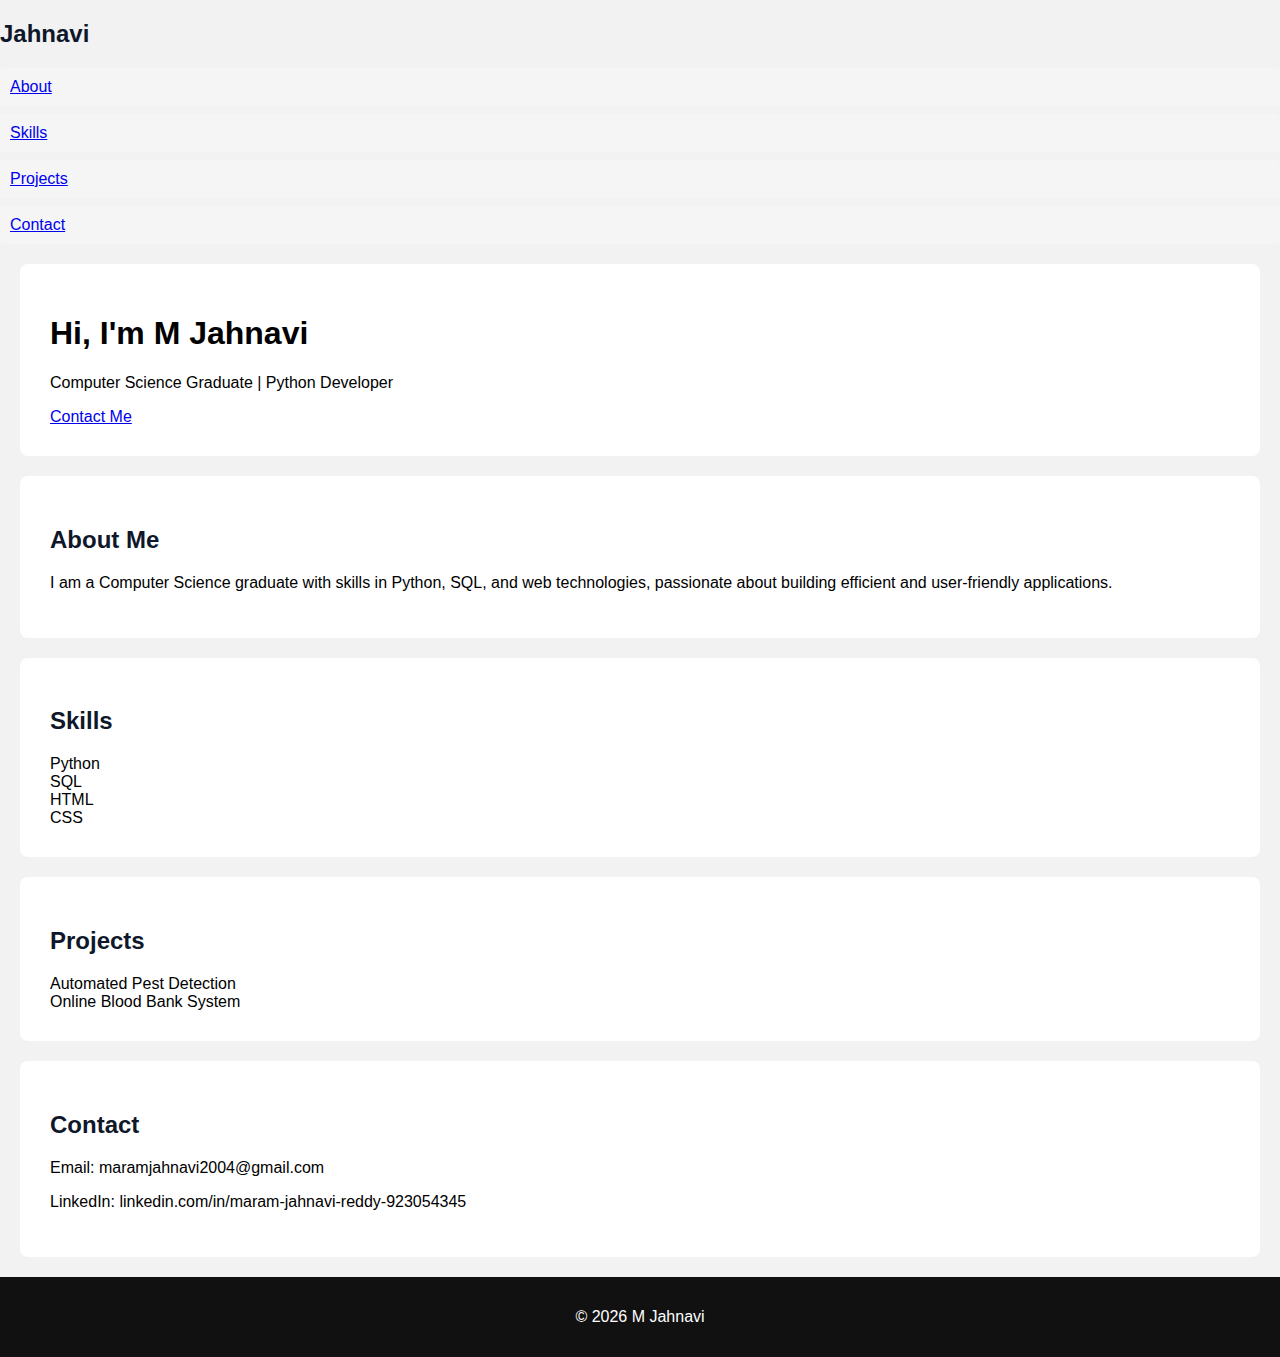
<file: portfolio/index.html>
<!DOCTYPE html>
<html lang="en">
<head>
  <meta charset="UTF-8">
  <title>M Jahnavi | Portfolio</title>
  <link rel="stylesheet" href="style.css">
</head>
<body>

<nav class="navbar">
  <h2 class="logo">Jahnavi</h2>
  <ul>
    <li><a href="#about">About</a></li>
    <li><a href="#skills">Skills</a></li>
    <li><a href="#projects">Projects</a></li>
    <li><a href="#contact">Contact</a></li>
  </ul>
</nav>

<section class="hero">
  <h1>Hi, I'm M Jahnavi</h1>
  <p>Computer Science Graduate | Python Developer</p>
  <a href="#contact" class="btn">Contact Me</a>
</section>

<section id="about" class="card">
  <h2>About Me</h2>
  <p>
    I am a Computer Science graduate with skills in Python, SQL, and web technologies,
    passionate about building efficient and user-friendly applications.
  </p>
</section>

<section id="skills" class="card">
  <h2>Skills</h2>
  <div class="grid">
    <div class="box">Python</div>
    <div class="box">SQL</div>
    <div class="box">HTML</div>
    <div class="box">CSS</div>
  </div>
</section>

<section id="projects" class="card">
  <h2>Projects</h2>
  <div class="grid">
    <div class="box">Automated Pest Detection</div>
    <div class="box">Online Blood Bank System</div>
  </div>
</section>

<section id="contact" class="card">
  <h2>Contact</h2>
  <p>Email: maramjahnavi2004@gmail.com</p>
  <p>LinkedIn: linkedin.com/in/maram-jahnavi-reddy-923054345</p>
</section>

<footer>
  <p>© 2026 M Jahnavi</p>
</footer>

</body>
</html>
</file>
<file: portfolio/style.css>
body {
    margin: 0;
    font-family: Arial, sans-serif;
    background: #f2f2f2;
}

.header {
    background: #0f172a;
    color: white;
    padding: 50px;
    text-align: center;
}

section {
    background: white;
    margin: 20px;
    padding: 30px;
    border-radius: 8px;
}

h2 {
    color: #0f172a;
}

ul {
    list-style: none;
    padding: 0;
}

li {
    background: #f5f5f5;
    margin: 8px 0;
    padding: 10px;
    border-radius: 5px;
}

footer {
    background: #111;
    color: white;
    text-align: center;
    padding: 15px;
}
</file>
